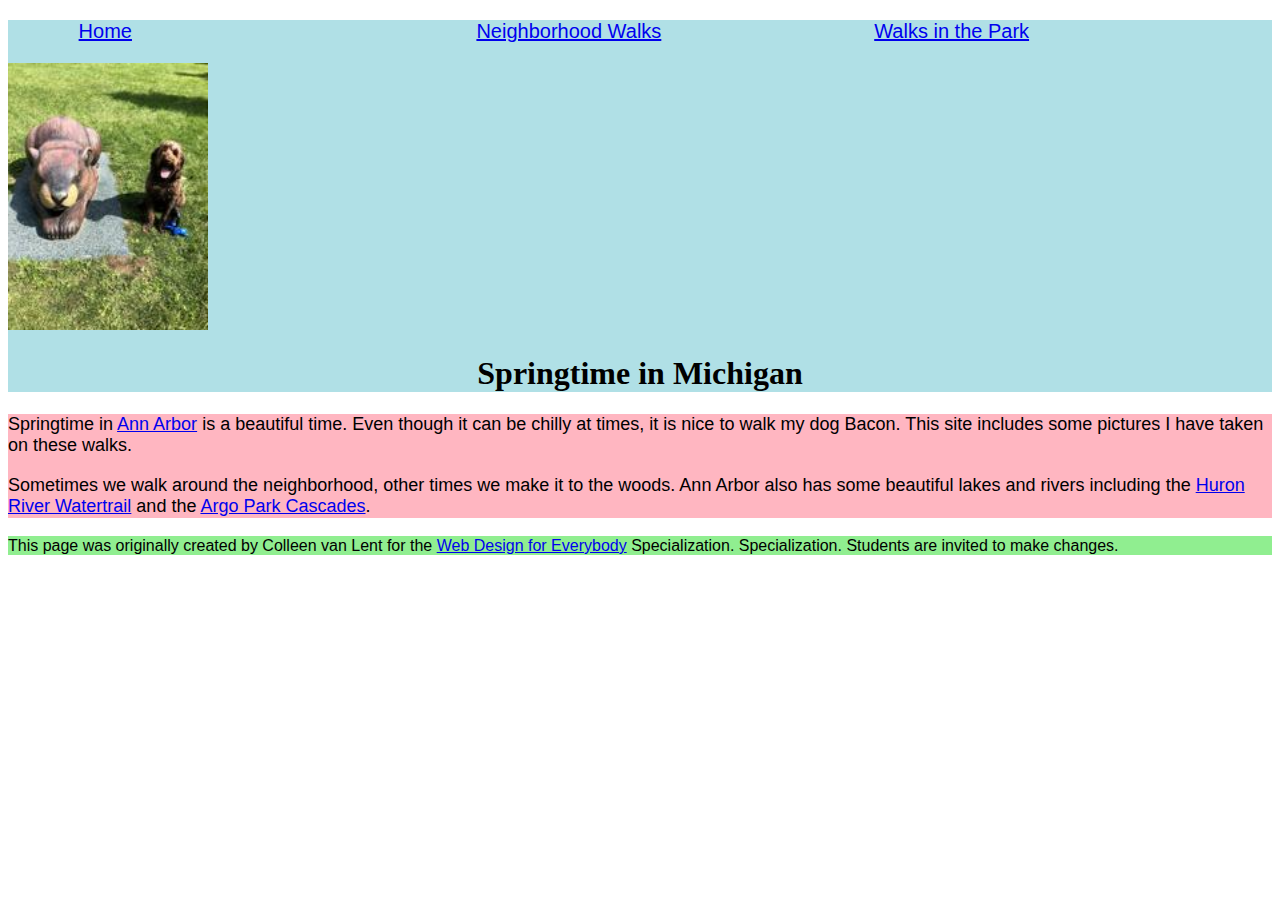
<file: index.html>
<!DOCTYPE html>
<html lang="en">

<head>
    <meta charset="utf-8">
    <meta name="viewport" content="width=device-width">
    <title>Springtime In Michigan</title>
    <!-- You will need to link to the CSS file -->
    <link href="css/styles.css" rel="stylesheet" type="text/css" />
</head>

<body>
<header>
    <nav>
        <ul>
            <li><a href="index.html">Home</a></li>
            <li><a href="neighborhood.html">Neighborhood Walks</a></li>
            <li><a href="parks.html">Walks in the Park</a></li>
        </ul>
    </nav>
    <img src="images_reduced/BaconGallupPark.jpg" width="200" alt="Brown Labradoodle sitting next to a statue.">
    <h1>Springtime in Michigan</h1>
</header>
<main>
    <p>Springtime in <a href="https://www.michigan.org/city/ann-arbor">Ann Arbor</a> is a beautiful time. Even though
        it can be chilly at times, it is nice to walk my dog Bacon. This site includes some pictures I have taken on
        these walks. </p>

    <p>Sometimes we walk around the neighborhood, other times we make it to the woods. Ann Arbor also has some
        beautiful lakes and rivers including the <a
                href="https://www.annarbor.org/things-to-do/recreation-outdoors/huron-river/">Huron River Watertrail</a> and
        the <a href="https://www.a2gov.org/departments/Parks-Recreation/parks-places/argo/pages/default.aspx">Argo Park
            Cascades</a>.</p>

</main>
<footer>
    <p>This page was originally created by Colleen van Lent for the <a
            href="https://www.coursera.org/specializations/web-design"> Web Design for Everybody</a> Specialization.
        Specialization. Students are invited to make changes.</p>
</footer>

</body>

</html>
</file>
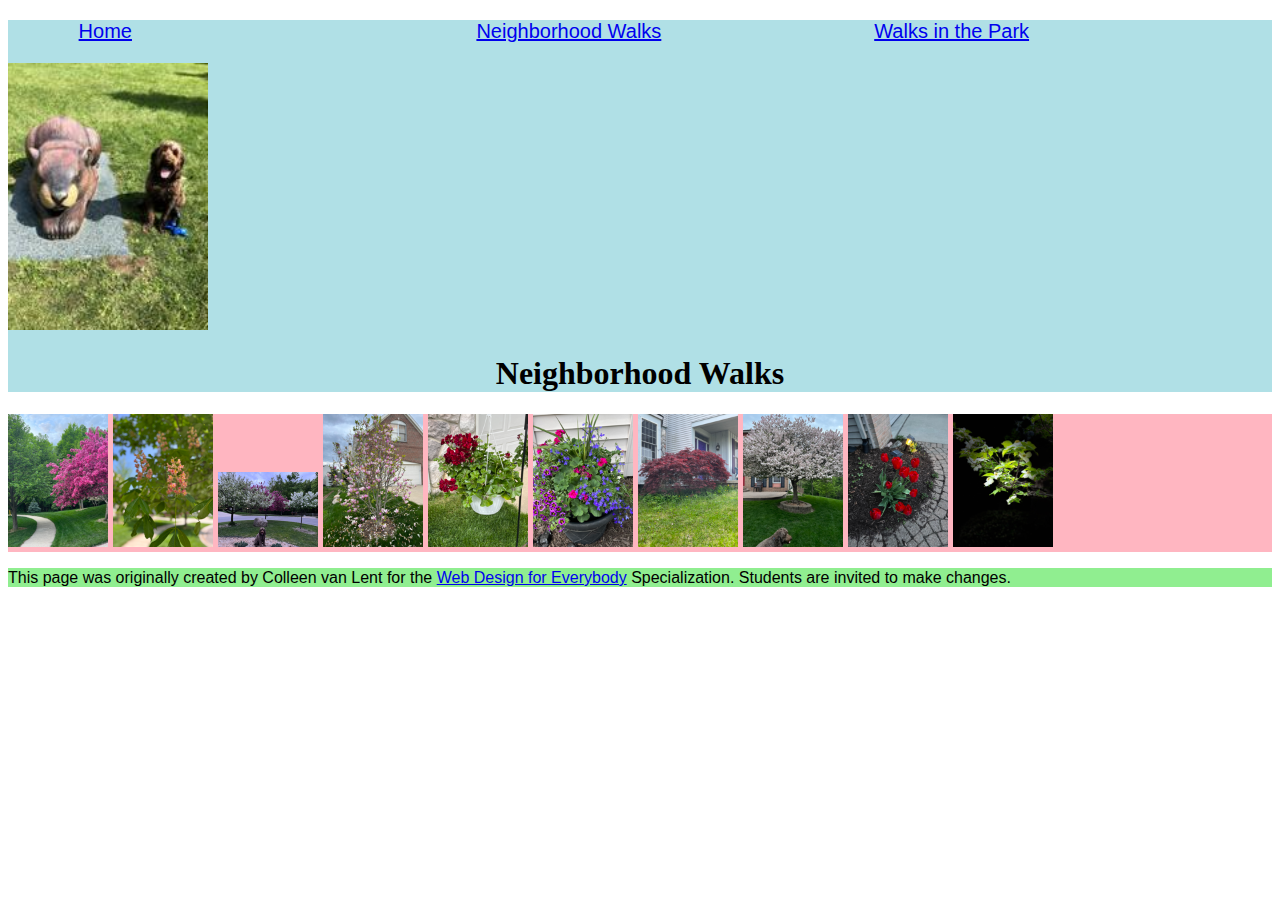
<file: neighborhood.html>
<!DOCTYPE html>
<html lang="en">

<head>
  <meta charset="utf-8">
  <meta name="viewport" content="width=device-width">
  <title>Neighborhood Walk</title>
  <!-- You will need to link to the CSS file -->
  <link href="css/styles.css" rel="stylesheet" type="text/css" />
</head>

<body>
<header>
  <nav>
    <ul>
      <li><a href="index.html">Home</a></li>
      <li><a href="neighborhood.html">Neighborhood Walks</a></li>
      <li><a href="parks.html">Walks in the Park</a></li>
    </ul>
  </nav>
  <img src="images_reduced/BaconGallupPark.jpg" width="200" alt="Brown Labradoodle sitting next to a statue.">
  <h1>Neighborhood Walks</h1>
</header>
<main>
  <div>
    <img src="images_reduced/bend_in_the_road.png"
         alt="a purple tree stands in contrast to the green leaved trees along a bend in the road" width="100">
    <img src="images_reduced/pink_blossoms.png" alt="small pink blossoms on an otherwise green leaved tree" width="100">
    <img src="images_reduced/blooming_trees.png" alt="brown labradoodle sitting in front of white and purple blooming  trees"
         width="100">
    <img src="images_reduced/falling_petals.png" alt="a purple tulip tree that is beginning to shed its petals" width="100">
    <img src="images_reduced/hanging_plants.png" alt="red and green plants in a decorative hanging basket" width="100">
    <img src="images_reduced/potted_plants.png" alt="a decorative planter with a variety of brightly colored plants "
         width="100">
    <img src="images_reduced/red_maple.png" alt="a small Japanese maple tree in front of a putple door" width="100">
    <img src="images_reduced/tree_with_white_blooms.png"
         alt="brown labradoodle sitting in front of tree blooming with white petals" width="100">
    <img src="images_reduced/tulips.png" alt="bright red tulips in front of a garden light" width="100">
    <img src="images_reduced/white_buds_on_tree.png" alt="artsy shot of white blooms on a green tree with a dark background"
         width="100">
  </div>
</main>
<footer>
  <p>This page was originally created by Colleen van Lent for the <a
          href="https://www.coursera.org/specializations/web-design"> Web Design for Everybody</a> Specialization.
    Students are invited to make changes.</p>
</footer>

</body>

</html>
</file>
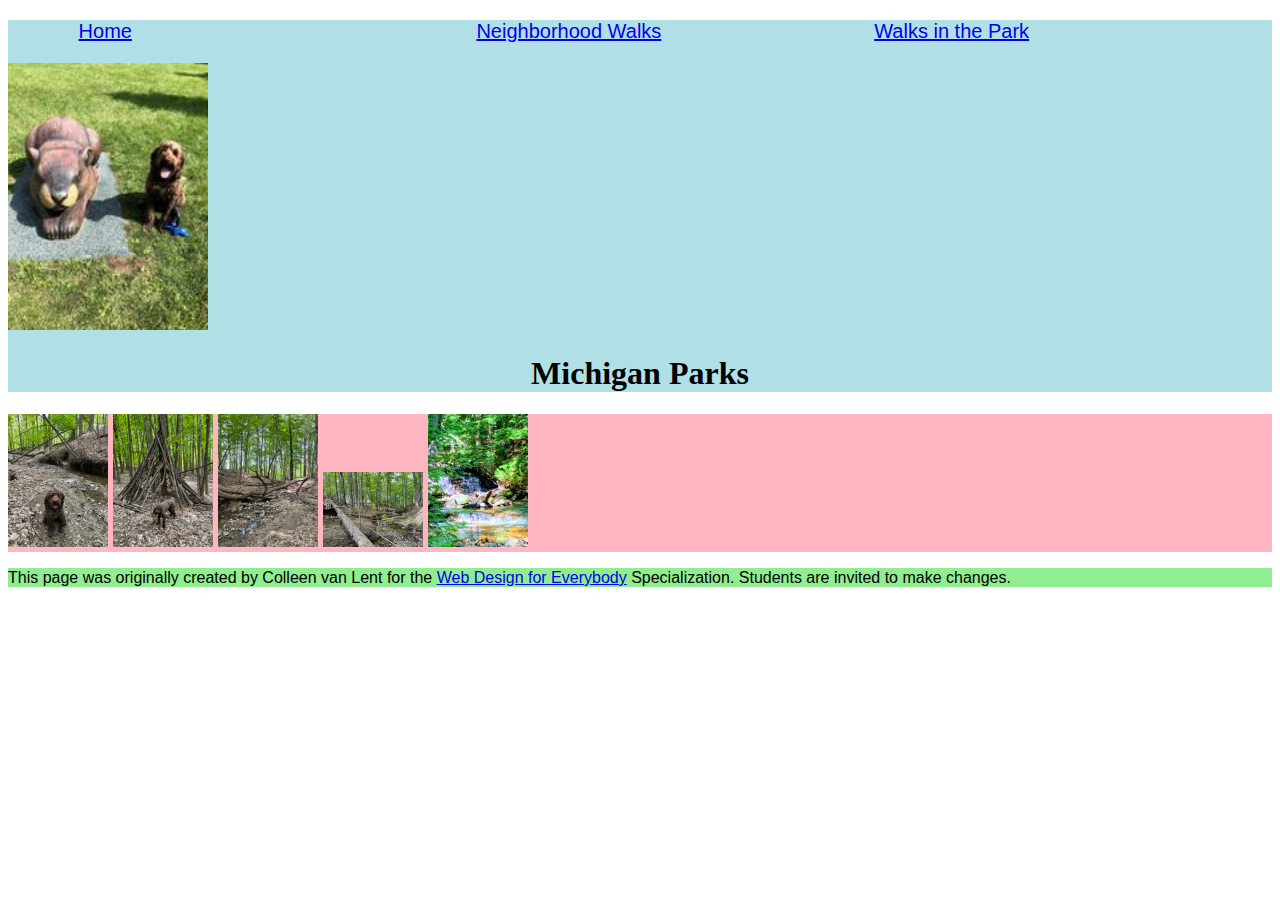
<file: parks.html>
<!DOCTYPE html>
<html lang="en">

<head>
    <meta charset="utf-8">
    <meta name="viewport" content="width=device-width">
    <title>Neighborhood Walk</title>
    <!-- You will need to link to the CSS file -->
    <link href="css/styles.css" rel="stylesheet" type="text/css" />
</head>

<body>
<header>
    <nav>
        <ul>
            <li><a href="index.html">Home</a></li>
            <li><a href="neighborhood.html">Neighborhood Walks</a></li>
            <li><a href="parks.html">Walks in the Park</a></li>
        </ul>
    </nav>
    <img src="images_reduced/BaconGallupPark.jpg" width="200" alt="Brown Labradoodle sitting next to a statue.">
    <h1>Michigan Parks</h1>

</header>
<main>
    <div>
        <img src="images_reduced/bacon_in_the_woods.png" alt="brown labradoodle sitting near a stream in a wooded setting"
             width="100">
        <img src="images_reduced/bacon_near_the_fort.png"
             alt="brown labradoodle posing in front of a makeshift fort made of branches" width="100">
        <img src="images_reduced/downed_tree.png" alt="a downed tree crossign a stream" width="100">
        <img src="images_reduced/fort_in_woods.png" alt="a small fort made of branches" width="100">
        <img src="images_reduced/munising.jpg" alt="small waterfall" width="100">

    </div>

</main>
<footer>
    <p>This page was originally created by Colleen van Lent for the <a
            href="https://www.coursera.org/specializations/web-design"> Web Design for Everybody</a> Specialization.
        Students are invited to make changes.</p>
</footer>

</body>

</html>
</file>
<file: css/styles.css>
body{
    font-family: Arial, Helvetica, sans-serif;
    font-size: 16px;
}

header{
    background-color: powderblue;
}

nav ul{
    background-color: powderblue;
    list-style-type: none;
    display: flex;
    justify-content: space-evenly;
    font-size: 20px;
}

main{
    background-color: lightpink;
    font-size: 18px;
}

footer {
    background-color: lightgreen;
}

li{
    display: inline-block;
    width: 30%
}

h1{
    text-align: center;
    font-family: "Comic Sans MS", "Times New Roman", serif;
    color: black;
}

p{
    line-height: 120%;
}
</file>
